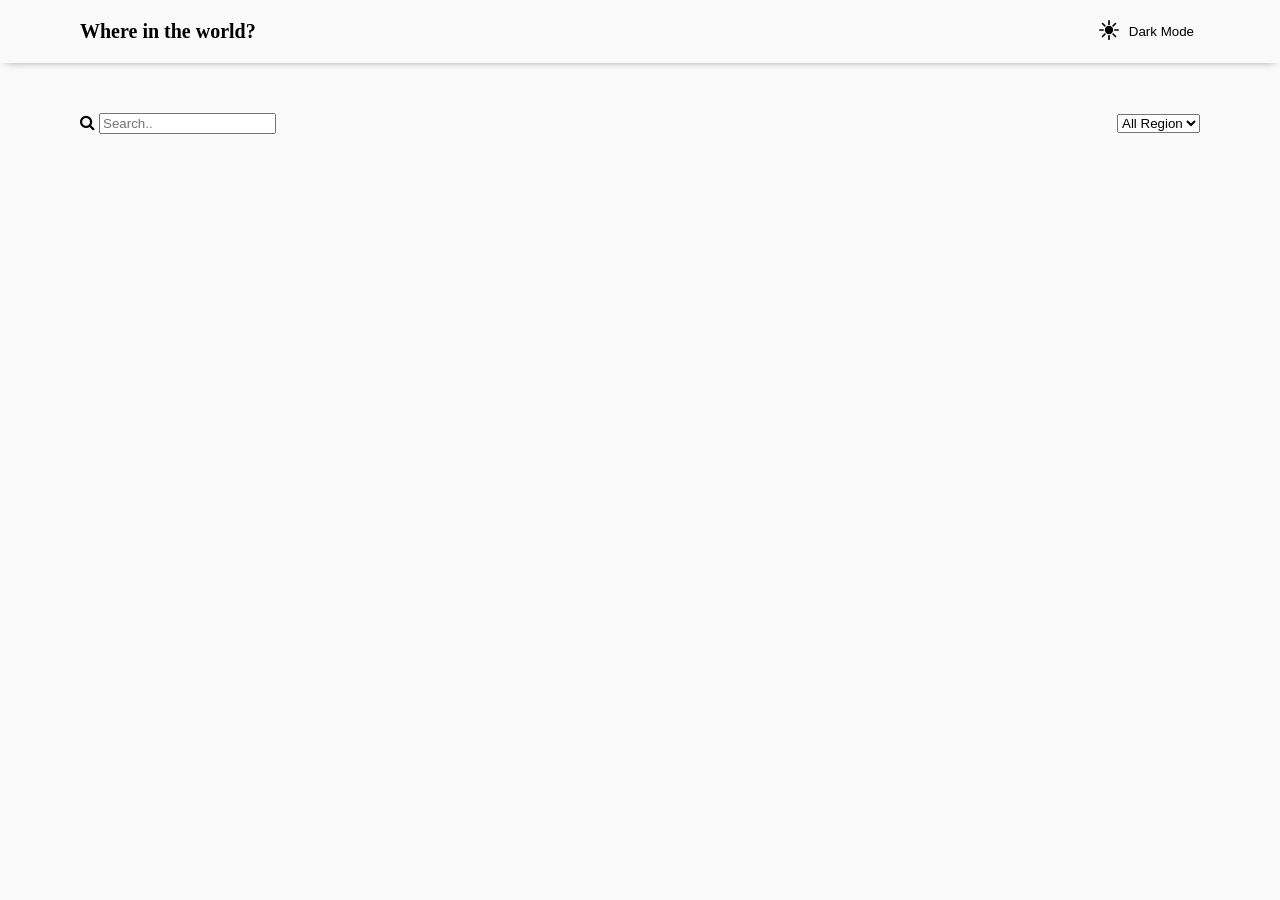
<file: index.html>
<!DOCTYPE html>
<html lang="en">
  <head>
    <meta charset="UTF-8" />
    <meta name="viewport" content="width=device-width, initial-scale=1.0" />
    <title>Document</title>
    <link rel="stylesheet" href="index.css" />
    <link
      rel="stylesheet"
      href="https://cdnjs.cloudflare.com/ajax/libs/font-awesome/4.7.0/css/font-awesome.min.css"
    />
  </head>
  <body >
    <nav>
      <div id="main-nav" class="main-nav">
        <div class="nav-1"><p>Where in the world?</p></div>
        <div class="nav-2">
          <div>
            <button style="fill: black;" onclick="modeFunction()">
              <div style="display: flex; align-items: center;">
              <div>
              <svg id="svg"  width="20px" height="20px" viewBox="0 0 24 24" fill="none" xmlns="http://www.w3.org/2000/svg">
                <g clip-path="url(#a)">
                
                <path d="M12 0a1 1 0 0 1 1 1v4a1 1 0 1 1-2 0V1a1 1 0 0 1 1-1ZM4.929 3.515a1 1 0 0 0-1.414 1.414l2.828 2.828a1 1 0 0 0 1.414-1.414L4.93 3.515ZM1 11a1 1 0 1 0 0 2h4a1 1 0 1 0 0-2H1ZM18 12a1 1 0 0 1 1-1h4a1 1 0 1 1 0 2h-4a1 1 0 0 1-1-1ZM17.657 16.243a1 1 0 0 0-1.414 1.414l2.828 2.828a1 1 0 1 0 1.414-1.414l-2.828-2.828ZM7.757 17.657a1 1 0 1 0-1.414-1.414L3.515 19.07a1 1 0 1 0 1.414 1.414l2.828-2.828ZM20.485 4.929a1 1 0 0 0-1.414-1.414l-2.828 2.828a1 1 0 1 0 1.414 1.414l2.828-2.828ZM13 19a1 1 0 1 0-2 0v4a1 1 0 1 0 2 0v-4ZM12 7a5 5 0 1 0 0 10 5 5 0 0 0 0-10Z"/>
                
                </g>
                
                <defs>
                
                <clipPath id="a">
                
                <path fill="#ffffff" d="M0 0h24v24H0z"/>
                
                </clipPath>
                
                </defs>
                
                </svg>
                </div>
                <div><p id="textmode">Dark  Mode</p></div>
              </div>
        </button>
          </div>
          
        </div>
      </div>
    </nav>
    <div class="main-body">
      <div class="main-searchbar">
        <div class="searcbar-1">
          <form class="example" action="action_page.php">
            <i class="fa fa-search"></i>
            <input type="text" placeholder="Search.." name="search" id="search" oninput="searchR()"/>
          </form>
        </div>
        <div class="searchbar-2">
          <select name="" id="mainSelect"  onchange="RegionSelection()">
            <option value="region">All Region</option>
            <option value="Africa" >Africa</option>
            <option value="America">America</option>
            <option value="Asia">Asia</option>
            <option value="Europe">Europe</option>
            <option value="Oceania">Oceania</option>
          </select>
        </div>
      </div>
      <div class="countrydata" style="padding-block: 20px;">
        <div class="countrylist-1" id="country-data">

        

         
        
      </div>
    </div>
  </body>
  <script src="index.js"></script>
</html>
</file>
<file: index.css>
body {
  margin: 0;
  padding: 0;
  background-color: hsl(0, 0%, 98%);
}
.dark-mode {
  background-color: hsl(209, 23%, 22%);
  color: white;
}

img {
  width: 100%;
  height: 150px;
}
.main-nav {
  display: flex;
  justify-content: space-between;

  padding-inline: 80px;
  box-shadow: 0 4px 9px -6px gray;
}
.dark-textmode {
  color: white;
}
.darkmain-nav {
  display: flex;
  justify-content: space-between;

  padding-inline: 80px;
  box-shadow: 0 4px 9px -6px black;
  background-color: hsl(207, 26%, 17%);
}
h2 {
  color: black;
}
h4 {
  color: black;
}
span {
  color: black;
}
.nav-2 {
  display: flex;
  align-items: center;
}
.nav-2 p {
  padding-left: 10px;
  font-weight: 500;
}
.nav-1 p {
  font-weight: 600;
  font-size: 20px;
}
.main-body {
  padding-inline: 80px;
  padding-block: 50px;
}
.main-searchbar {
  display: grid;
  grid-template-columns: repeat(2, 1fr);
  align-items: center;
}
.searchbar-1 {
  display: flex;
  justify-content: start;
}
.searchbar-2 {
  display: flex;
  justify-content: end;
}
.countrylist-1 {
  display: grid;
  grid-template-columns: 1fr 1fr 1fr 1fr;
  align-items: center;
  gap: 40px;
  padding-block: 50px;
}
.card {
  height: 100%;
  width: 100%;
  border: 2px solid transparent;
  border-radius: 20px;
  padding: 10px;

  background-color: #f0f0f0;
  box-shadow: 4px 4px 9px -6px gray;
}

img {
}
.card-content {
  padding-inline: 20px;
}
button {
  border: none;
  background-color: transparent;
}
svg {
  fill: black;
}
.darksvg {
  fill: white;
}
</file>
